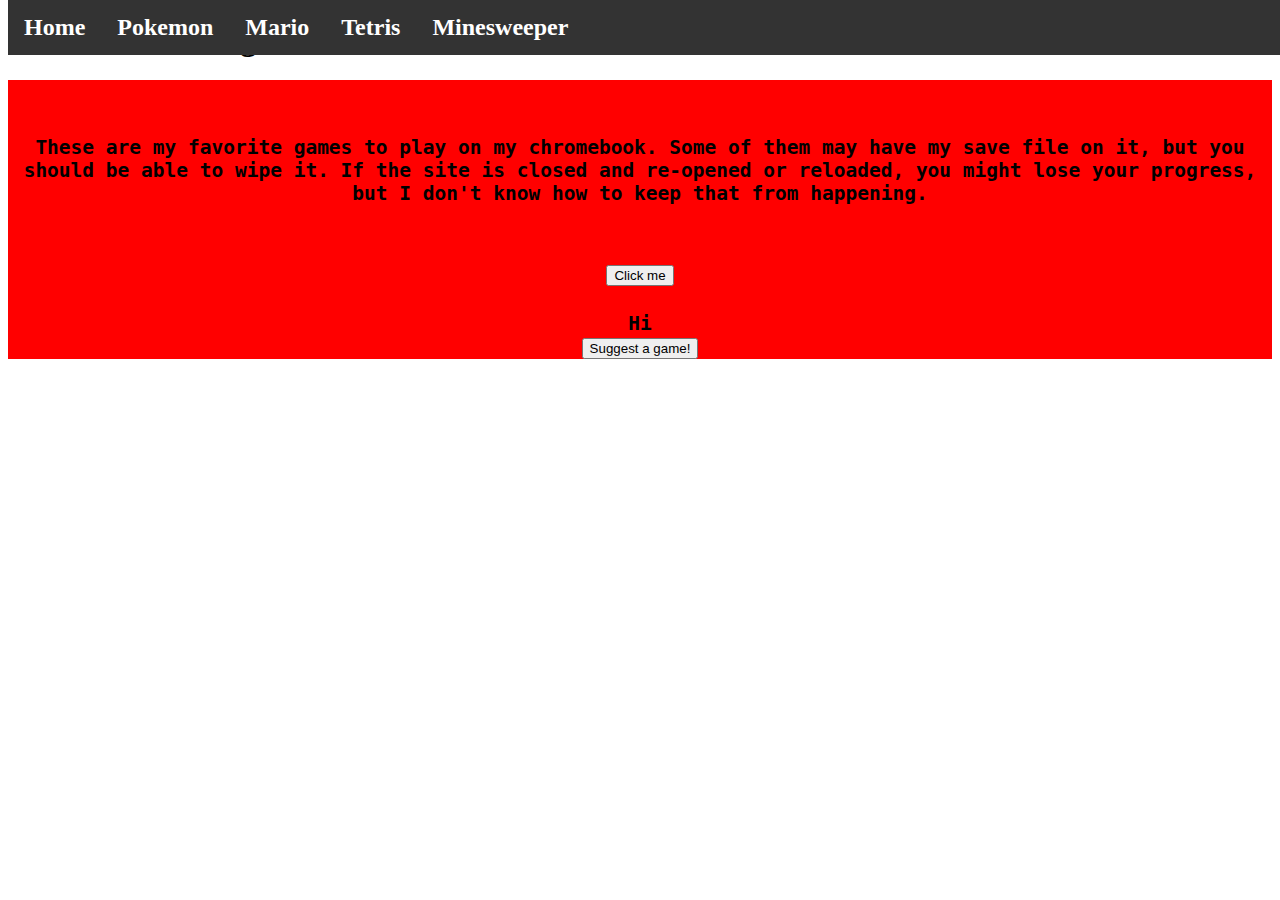
<file: index.html>
<!DOCTYPE html>
    <head>
        <title>
            games.
        </title>
        <link href="style.css" rel="stylesheet">
    </head>
    <link href="style.css" rel="stylesheet">
    <link href="https://cdn.jsdelivr.net/npm/bootstrap@5.0.2/dist/css/bootstrap.min.css" rel="stylesheet" integrity="sha384-EVSTQN3/azprG1Anm3QDgpJLIm9Nao0Yz1ztcQTwFspd3yD65VohhpuuCOmLASjC" crossorigin="anonymous">
    <script src="https://cdn.jsdelivr.net/npm/bootstrap@5.0.2/dist/js/bootstrap.bundle.min.js" integrity="sha384-MrcW6ZMFYlzcLA8Nl+NtUVF0sA7MsXsP1UyJoMp4YLEuNSfAP+JcXn/tWtIaxVXM" crossorigin="anonymous"></script>
    <body>
        <h1 id="head">Here, have some games!</h1>

            <h2>
            <ul id="bar">
                <li><a href="index">Home</a></li>
                <li><a href="pokemon">Pokemon</a></li>
                <li><a href="mario">Mario</a></li>
                <li><a href="tetris">Tetris</a></li>
                <li><a href="minesweeper">Minesweeper</a></li>
            </ul>
            </h2>
            <div class="title">
            <br>
            <h2>
                <div id="center">
                    <p>These are my favorite games to play on my chromebook. Some of them may have my save file on it, but you should be able to wipe it. If the site is closed and re-opened or reloaded, you might lose your progress, but I don't know how to keep that from happening.</p>
                </div>

                <!--The button cause me physical pain-->

                <div class="accordion" id="accordionExample">
                    <div class="accordion-item">
                      <h2 class="accordion-header" id="headingOne">
                        <button class="accordion-button" type="button" data-bs-toggle="collapse" data-bs-target="#collapseOne" aria-expanded="true" aria-controls="collapseOne">
                          Click me
                        </button>
                      </h2>
                      <div id="collapseOne" class="accordion-collapse collapse show" aria-labelledby="headingOne" data-bs-parent="#accordionExample">
                        <div class="accordion-body">
                          <strong>Hi</strong>
                        </div>
                      </div>

                </div>

                <button onclick="myFunction()">Suggest a game!</button>

                <script>
                    function myFunction() {
                        window.open('https://mail.google.com/mail/u/0/#inbox?compose=GTvVlcSBnNXJWjtspMXBCcHLlhSHrhQqNhmXCPXXrQqVXnDdBCNMpcWrzlRKkCmvGVHvQjvjsCFdC')
                    }
                </script>

                </div>


    </body>
</file>
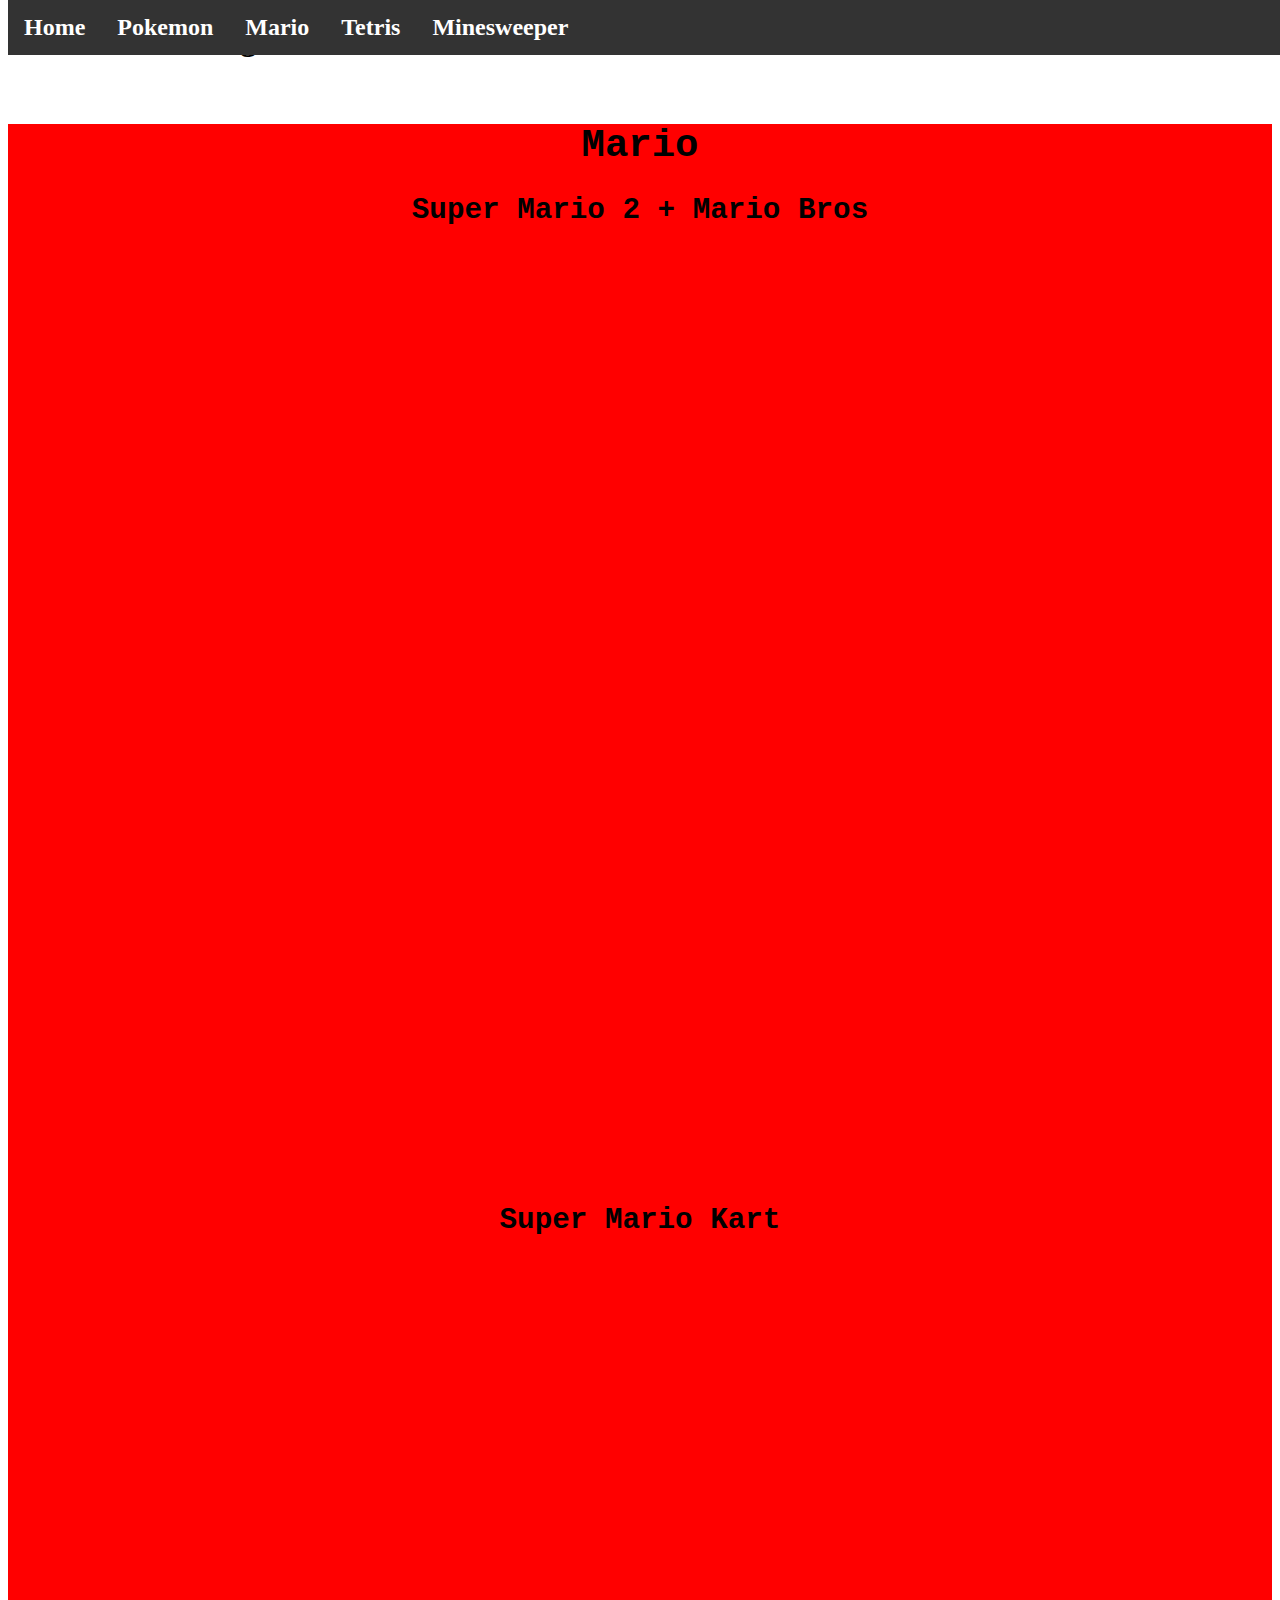
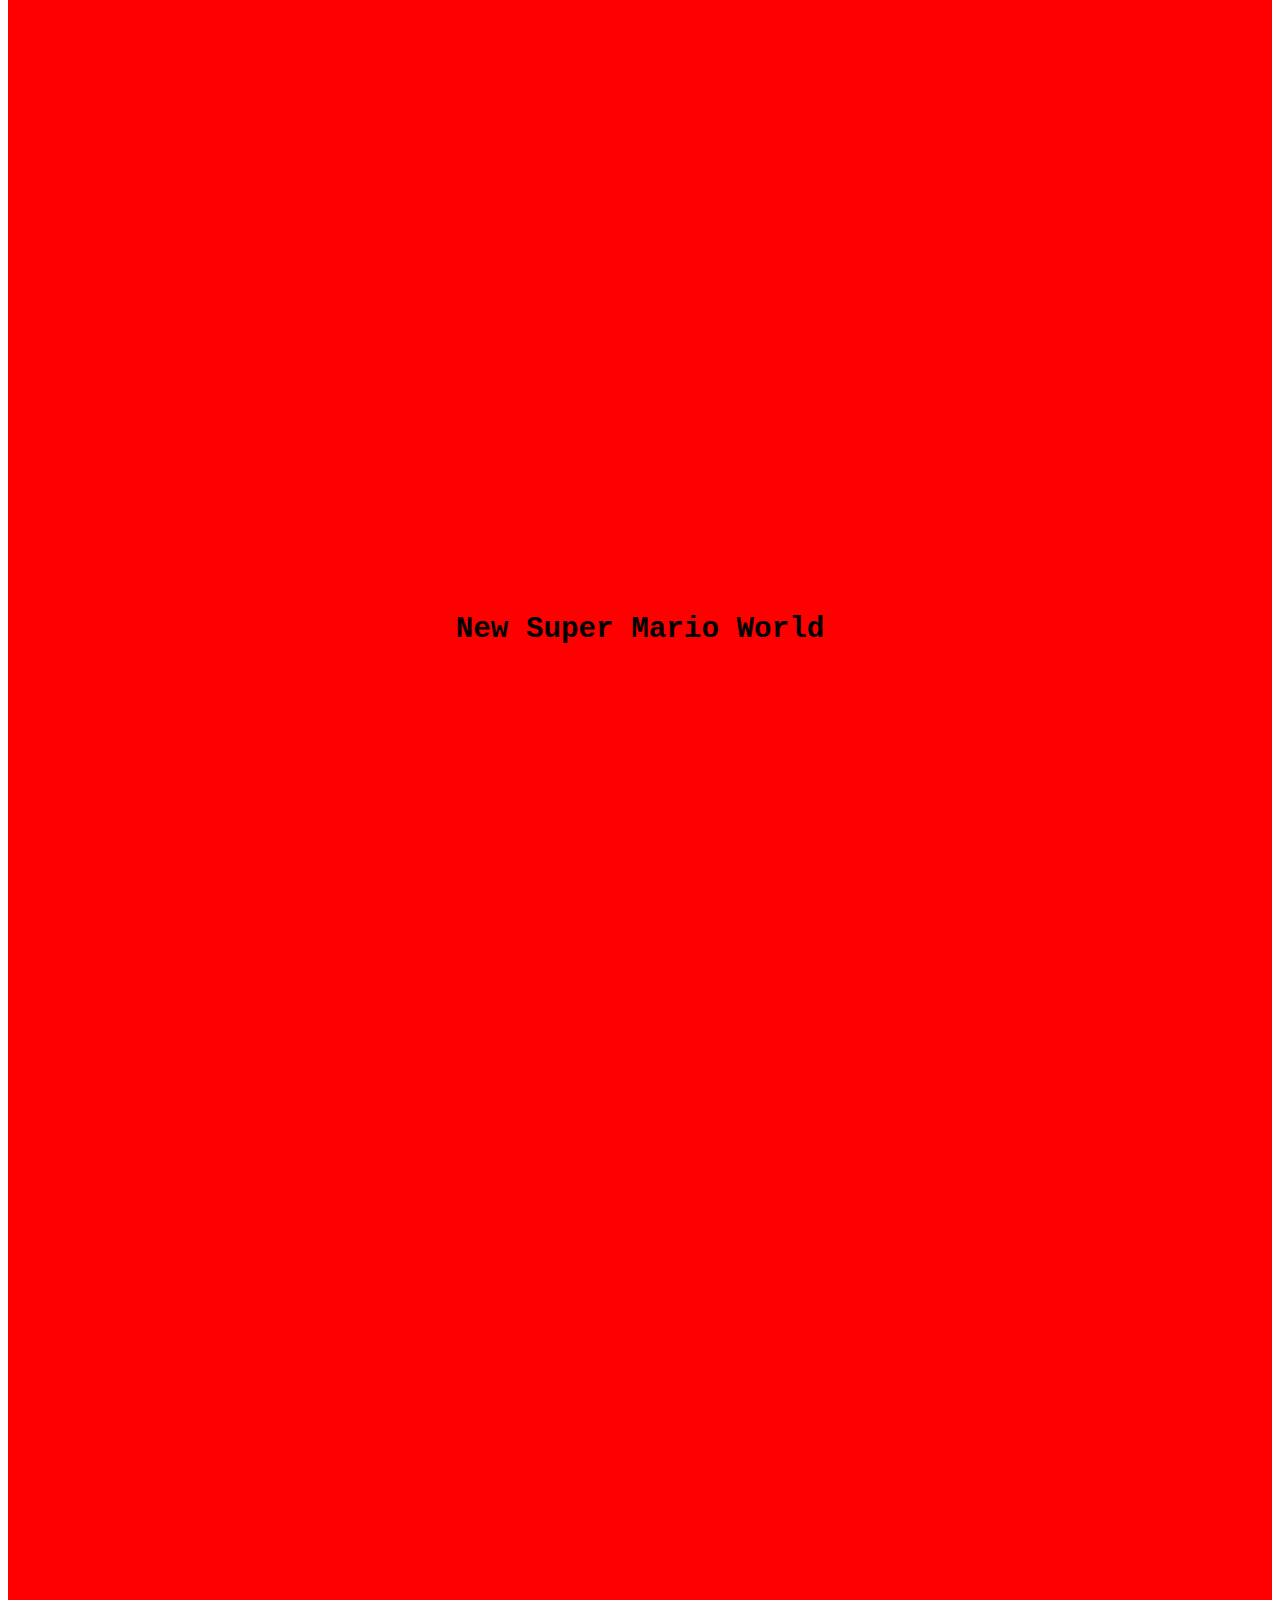
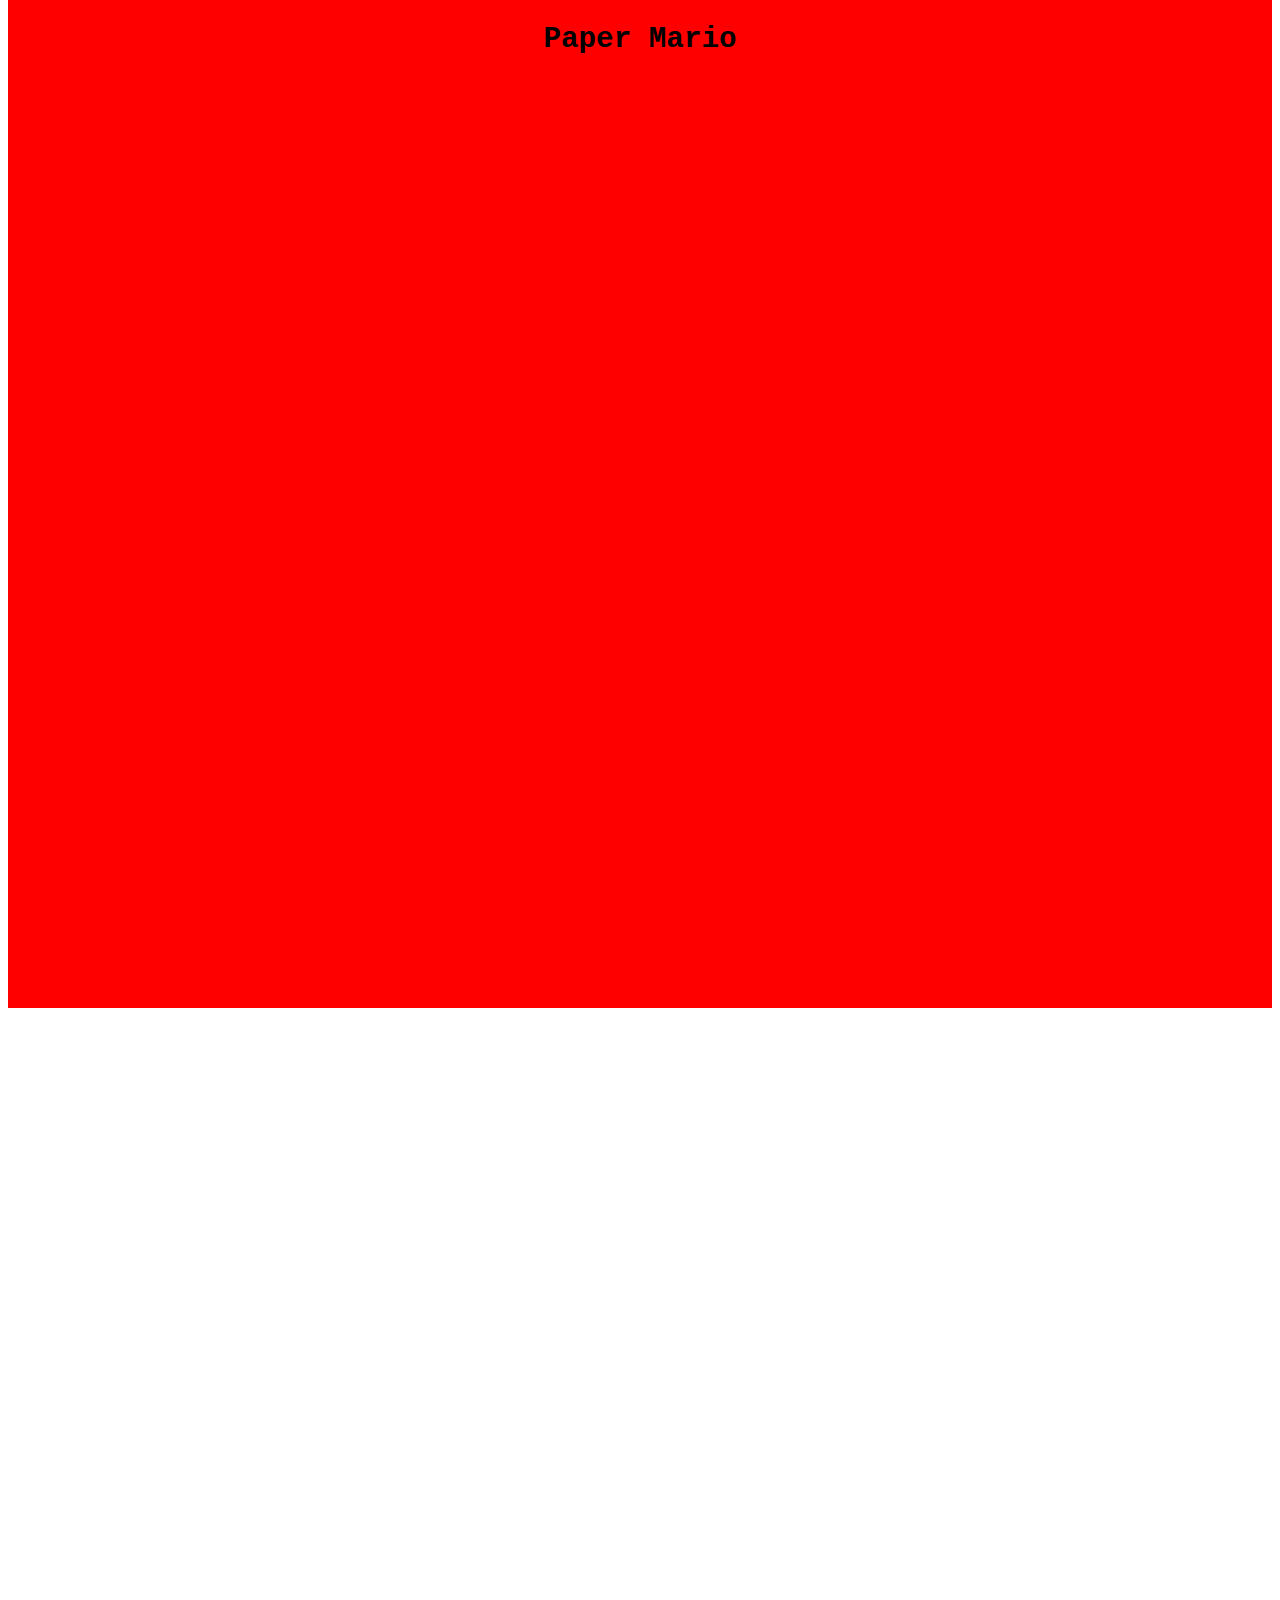
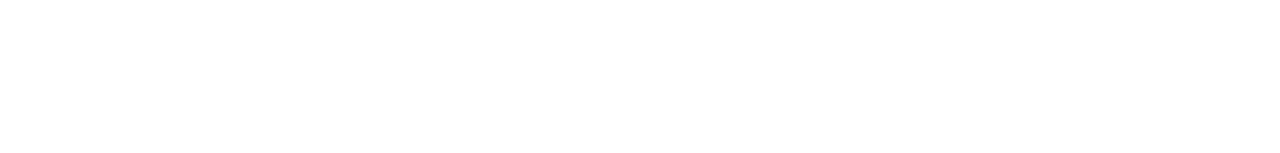
<file: mario.html>
<!DOCTYPE html>
<head>
    <title>
        mario
    </title>
    <link href="style.css" rel="stylesheet">
</head>
<link href="style.css" rel="stylesheet">
<link href="https://cdn.jsdelivr.net/npm/bootstrap@5.0.2/dist/css/bootstrap.min.css" rel="stylesheet" integrity="sha384-EVSTQN3/azprG1Anm3QDgpJLIm9Nao0Yz1ztcQTwFspd3yD65VohhpuuCOmLASjC" crossorigin="anonymous">
<script src="https://cdn.jsdelivr.net/npm/bootstrap@5.0.2/dist/js/bootstrap.bundle.min.js" integrity="sha384-MrcW6ZMFYlzcLA8Nl+NtUVF0sA7MsXsP1UyJoMp4YLEuNSfAP+JcXn/tWtIaxVXM" crossorigin="anonymous"></script>
<body>
    <h1 id="head">Here, have some games!</h1>

        <h2>
        <ul id="bar">
            <li><a href="index">Home</a></li>
            <li><a href="pokemon">Pokemon</a></li>
            <li><a href="mario">Mario</a></li>
            <li><a href="tetris">Tetris</a></li>
            <li><a href="minesweeper">Minesweeper</a></li>
        </ul>
        </h2>
        <br>
        <h2>
    <div class="title">
        <h1>
            Mario
        </h1>

    <h2>Super Mario 2 + Mario Bros</h2>
    <iframe src="https://math-study.github.io/gba/main/play/index.html?console=gba&game=supermarioadvance" width="100%" height="900px" frameborder="0" allowfullscreen></iframe>
    <br>
    <br>
    <h2>Super Mario Kart</h2>
    <iframe src="https://math-study.github.io/gba/main/play/index.html?console=snes&game=Super_Mario_Kart" width="100%" height="900px" frameborder="0" allowfullscreen></iframe>
    <br>
    <br>
    <h2>New Super Mario World</h2>
    <iframe src="https://math-study.github.io/gba/main/play/index.html?console=snes&game=New_Super_Mario_World" width="100%" height="900px" frameborder="0" allowfullscreen></iframe>
    <br>
    <br>
    <h2>Paper Mario</h2>
    <iframe src="https://math-study.github.io/gba/main/play/index.html?console=n64&game=Paper_Mario_(USA)" width="100%" height="900px" frameborder="0" allowfullscreen></iframe>
    <br>
    <br>




    <input class="favorite styled"
       type="button"
       value="Add to favorites">


       <script>
        function myFunction() {
            window.open('https://mail.google.com/mail/u/0/#inbox?compose=GTvVlcSBnNXJWjtspMXBCcHLlhSHrhQqNhmXCPXXrQqVXnDdBCNMpcWrzlRKkCmvGVHvQjvjsCFdC')
        }
    </script>



</div>
</body>
</file>
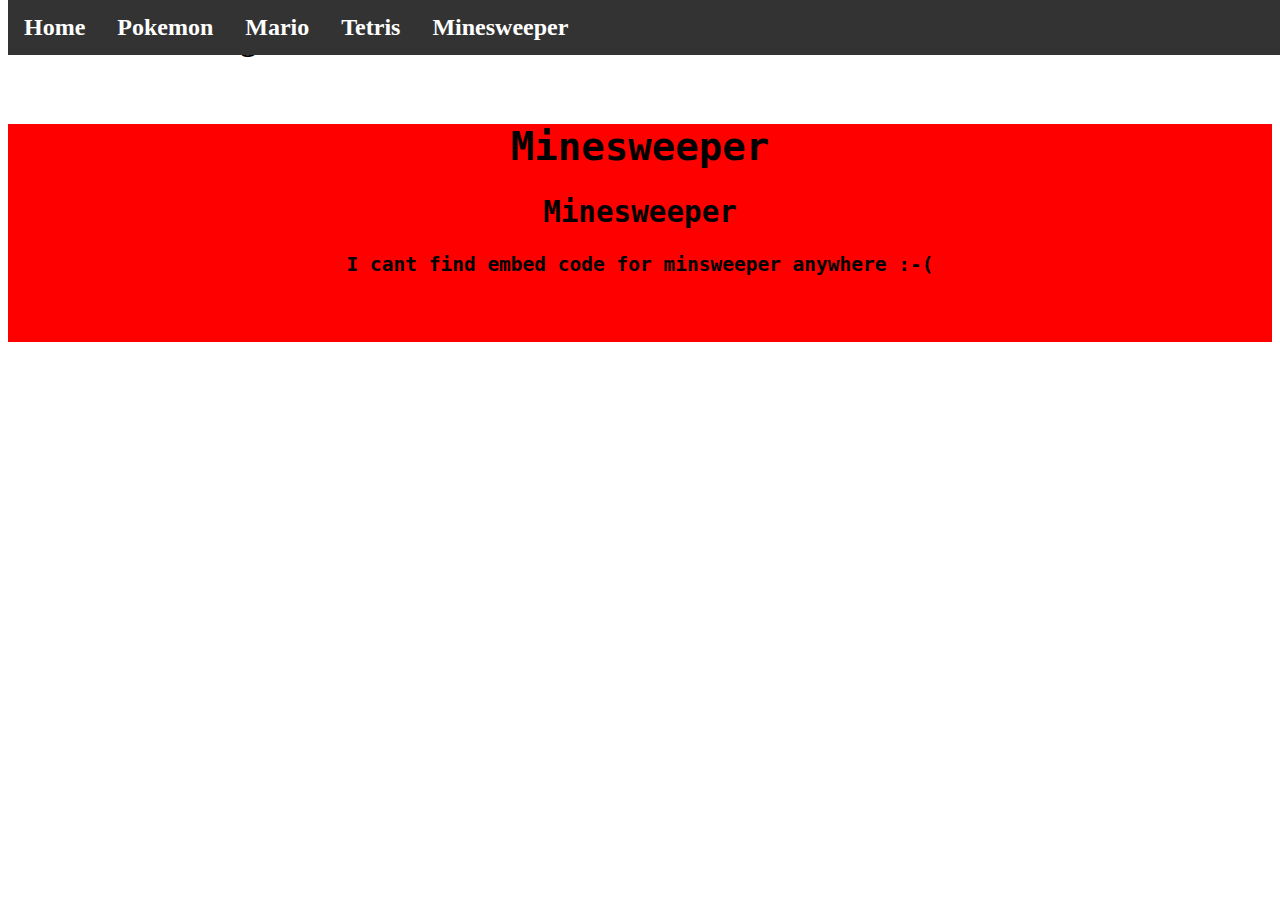
<file: minesweeper.html>
<!DOCTYPE html>
<head>
    <title>
        minesweeper
    </title>
    <link href="style.css" rel="stylesheet">
</head>
<link href="style.css" rel="stylesheet">
<link href="https://cdn.jsdelivr.net/npm/bootstrap@5.0.2/dist/css/bootstrap.min.css" rel="stylesheet" integrity="sha384-EVSTQN3/azprG1Anm3QDgpJLIm9Nao0Yz1ztcQTwFspd3yD65VohhpuuCOmLASjC" crossorigin="anonymous">
<script src="https://cdn.jsdelivr.net/npm/bootstrap@5.0.2/dist/js/bootstrap.bundle.min.js" integrity="sha384-MrcW6ZMFYlzcLA8Nl+NtUVF0sA7MsXsP1UyJoMp4YLEuNSfAP+JcXn/tWtIaxVXM" crossorigin="anonymous"></script>
<body>
    <h1 id="head">Here, have some games!</h1>

        <h2>
        <ul id="bar">
            <li><a href="index">Home</a></li>
            <li><a href="pokemon">Pokemon</a></li>
            <li><a href="mario">Mario</a></li>
            <li><a href="tetris">Tetris</a></li>
            <li><a href="minesweeper">Minesweeper</a></li>
        </ul>
        </h2>
        <br>
        <h2>
    <div class="title">
        <h1>
            Minesweeper
        </h1>
        <h2>Minesweeper</h2>
        <p>I cant find embed code for minsweeper anywhere :-(</p>
        <br>
        <br>




        <script>
            function myFunction() {
                window.open('https://mail.google.com/mail/u/0/#inbox?compose=GTvVlcSBnNXJWjtspMXBCcHLlhSHrhQqNhmXCPXXrQqVXnDdBCNMpcWrzlRKkCmvGVHvQjvjsCFdC')
            }
        </script>

    </h2>
</div>
</body>
</file>
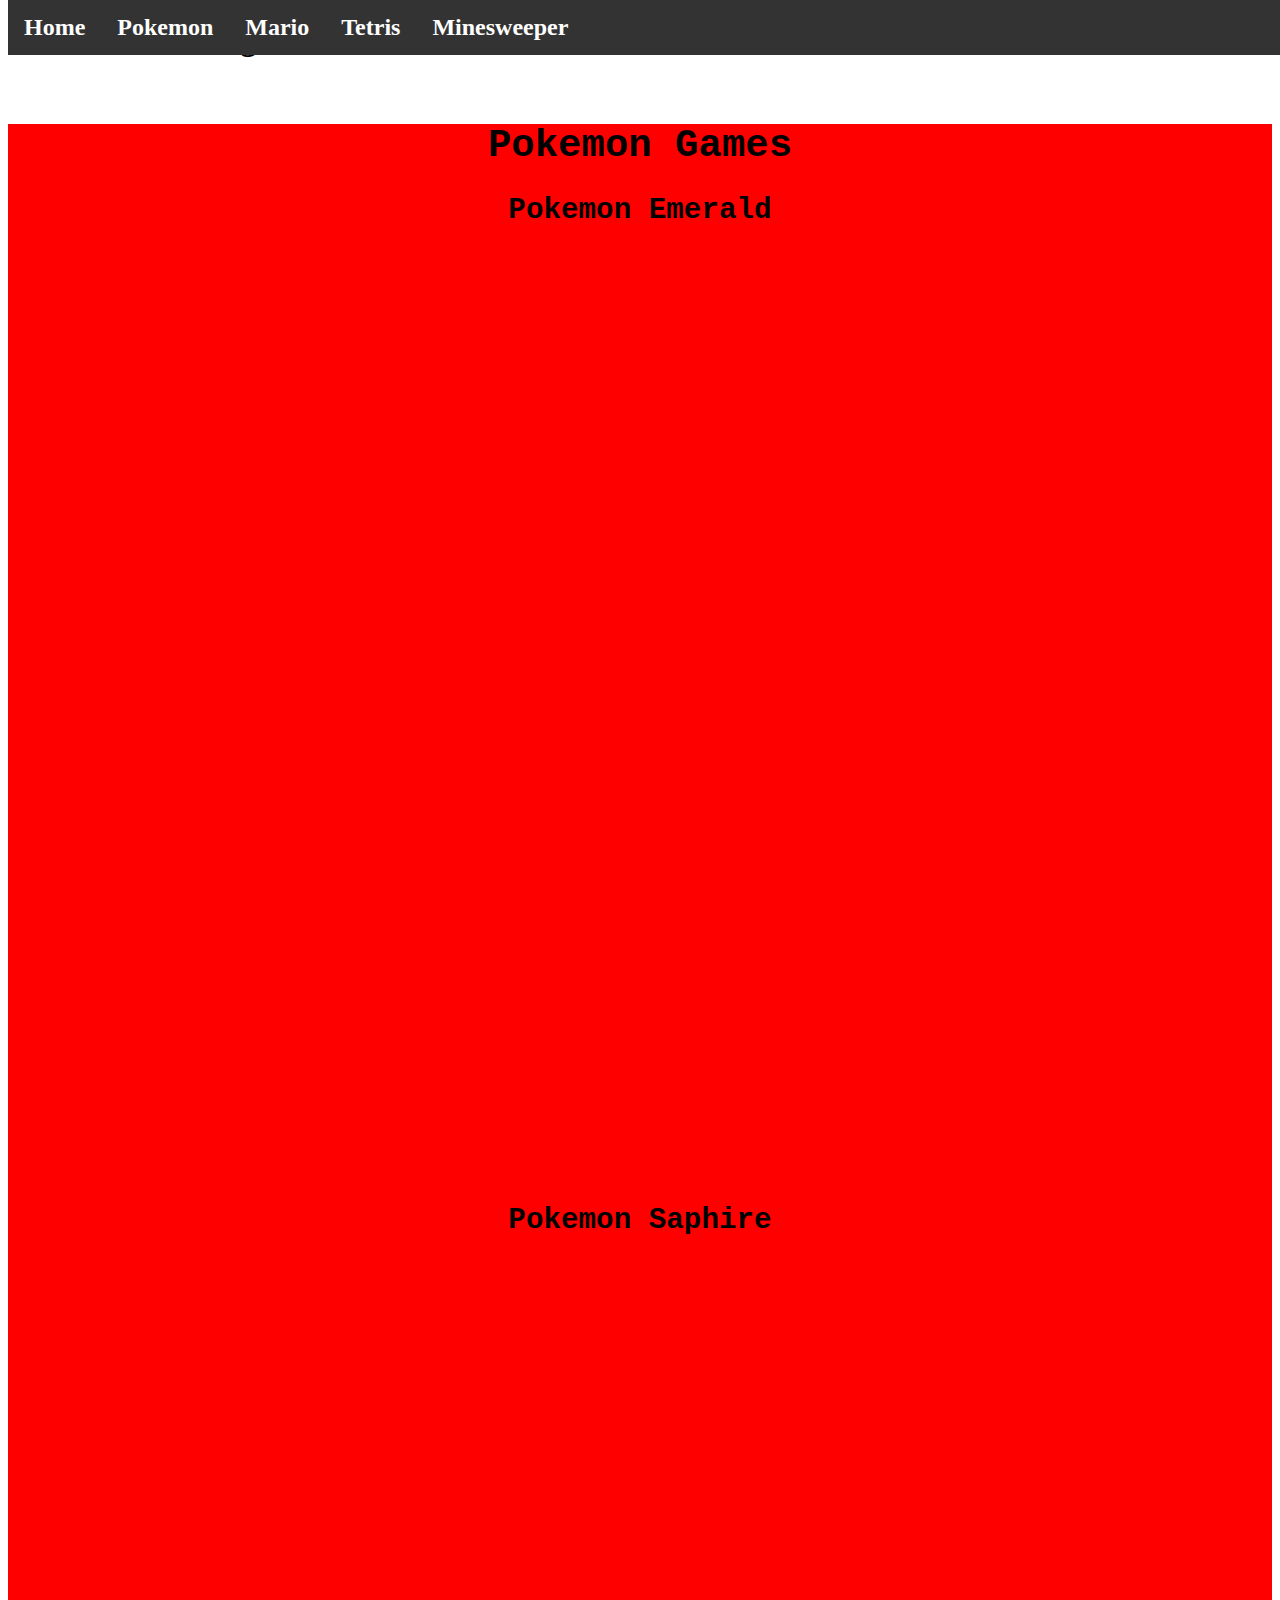
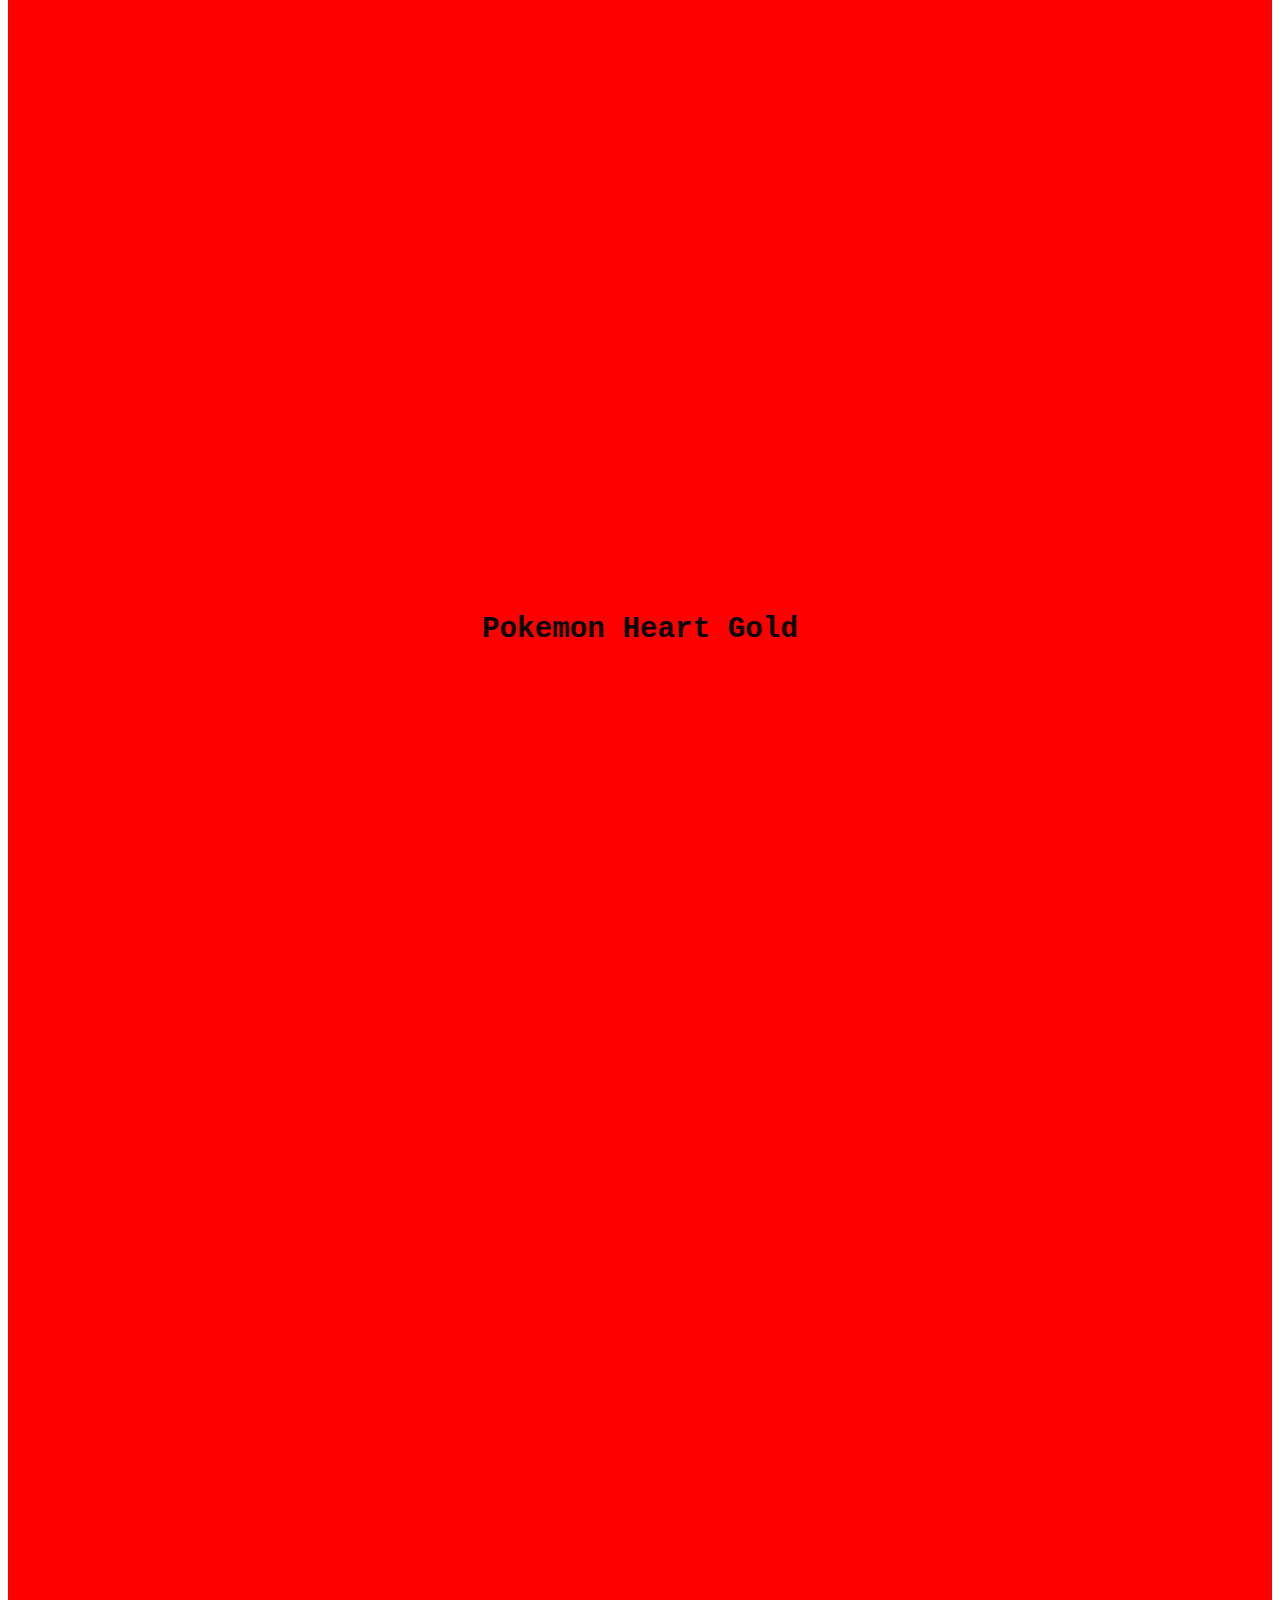
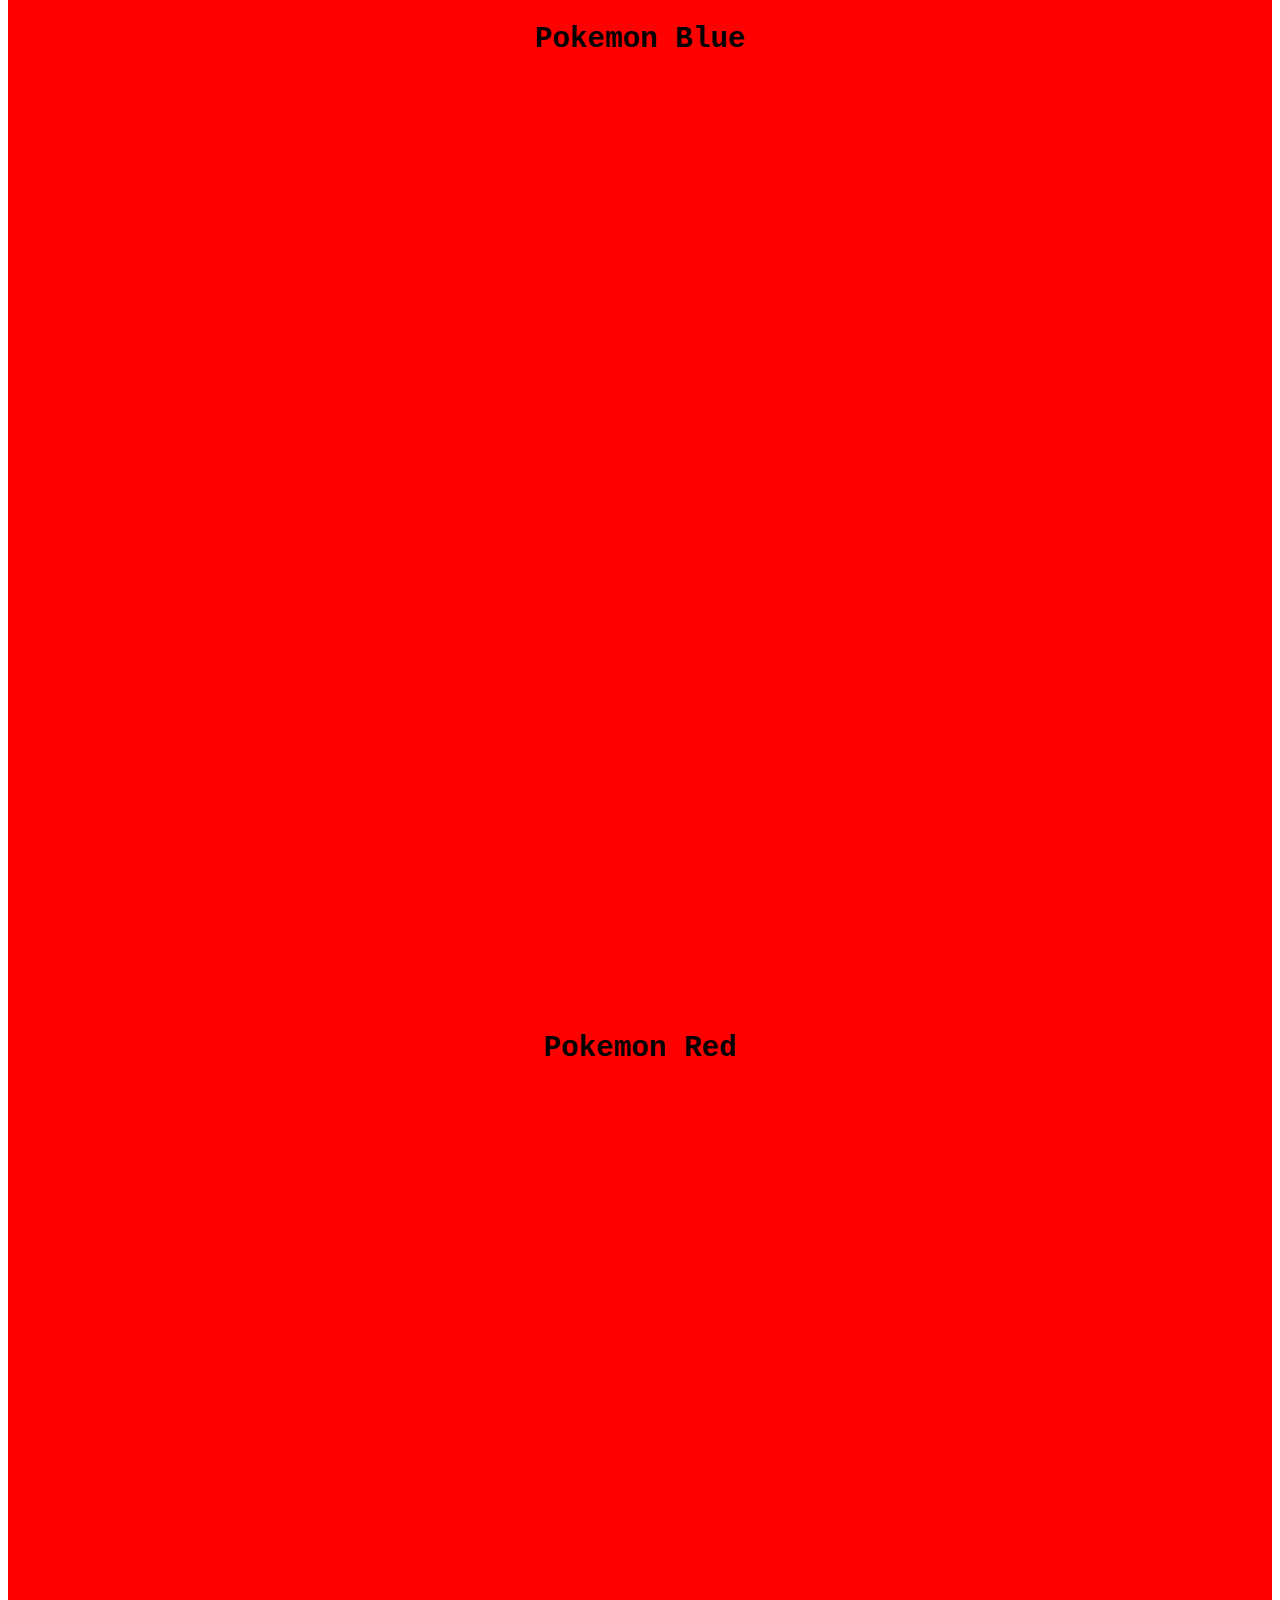
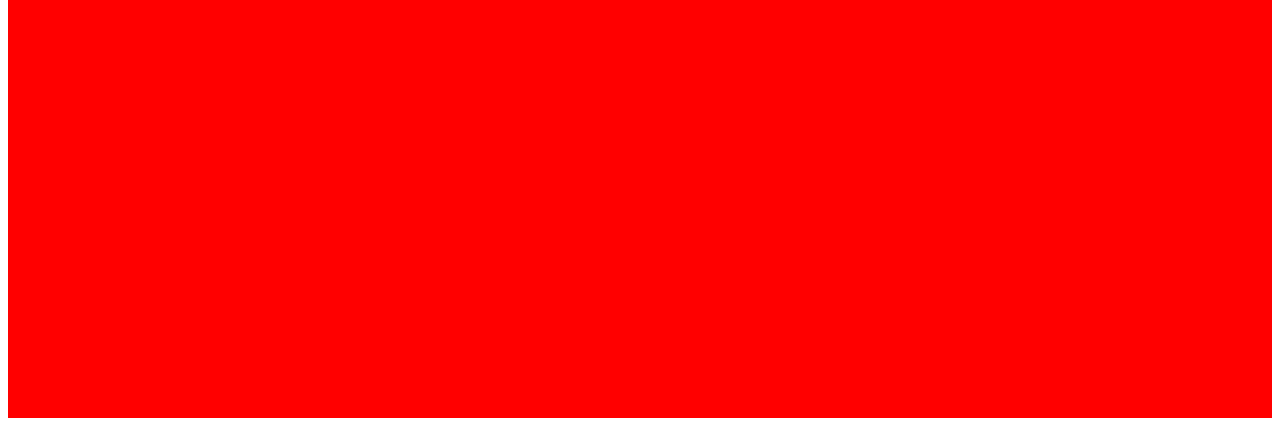
<file: pokemon.html>
<!DOCTYPE html>
<head>
    <title>
        pokemon
    </title>
    <link href="style.css" rel="stylesheet">
</head>
<link href="style.css" rel="stylesheet">
<link href="https://cdn.jsdelivr.net/npm/bootstrap@5.0.2/dist/css/bootstrap.min.css" rel="stylesheet" integrity="sha384-EVSTQN3/azprG1Anm3QDgpJLIm9Nao0Yz1ztcQTwFspd3yD65VohhpuuCOmLASjC" crossorigin="anonymous">
<script src="https://cdn.jsdelivr.net/npm/bootstrap@5.0.2/dist/js/bootstrap.bundle.min.js" integrity="sha384-MrcW6ZMFYlzcLA8Nl+NtUVF0sA7MsXsP1UyJoMp4YLEuNSfAP+JcXn/tWtIaxVXM" crossorigin="anonymous"></script>
<body>
    <h1 id="head">Here, have some games!</h1>

        <h2>
        <ul id="bar">
            <li><a href="index">Home</a></li>
            <li><a href="pokemon">Pokemon</a></li>
            <li><a href="mario">Mario</a></li>
            <li><a href="tetris">Tetris</a></li>
            <li><a href="minesweeper">Minesweeper</a></li>
        </ul>
        </h2>
        <br>
        <h2>
    <div class="title">
        <h1>
            Pokemon Games
        </h1>

        <h2>Pokemon Emerald</h2>
        <iframe src="https://math-study.github.io/gba/main/play/index.html?console=gba&game=pokemonemerald" width="100%" height="900px" frameborder="0" allowfullscreen></iframe>
        <br>
        <br>
        <h2>Pokemon Saphire</h2>
        <iframe src="https://math-study.github.io/gba/main/play/index.html?console=gbc&game=Pokemon_-_Crystal_Version_(USA)" width="100%" height="900px" frameborder="0" allowfullscreen></iframe>
        <br>
        <br>
        <h2>Pokemon Heart Gold</h2>
        <iframe src="https://math-study.github.io/gba/main/play/index.html?console=nds&game=Pokemon_-_HeartGold_Version_(USA)" width="100%" height="900px" frameborder="0" allowfullscreen></iframe>
        <br>
        <br>
        <h2>Pokemon Blue</h2>
        <iframe src="https://math-study.github.io/gba/main/play/index.html?console=gb&game=Pokemon_-_Blue_Version_(USA_Europe)_(SGB_Enhanced)" width="100%" height="900px" frameborder="0" allowfullscreen></iframe>
        <br>
        <br>
        <h2>Pokemon Red</h2>
        <iframe src="https://math-study.github.io/gba/main/play/index.html?console=gb&game=Pokemon_-_Red_Version_(USA_Europe)_(SGB_Enhanced)" width="100%" height="900px" frameborder="0" allowfullscreen></iframe>
        <br>
        <br>

        <script>
            function myFunction() {
                window.open('https://mail.google.com/mail/u/0/#inbox?compose=GTvVlcSBnNXJWjtspMXBCcHLlhSHrhQqNhmXCPXXrQqVXnDdBCNMpcWrzlRKkCmvGVHvQjvjsCFdC')
            }
        </script>
    </div>

</body>
</file>
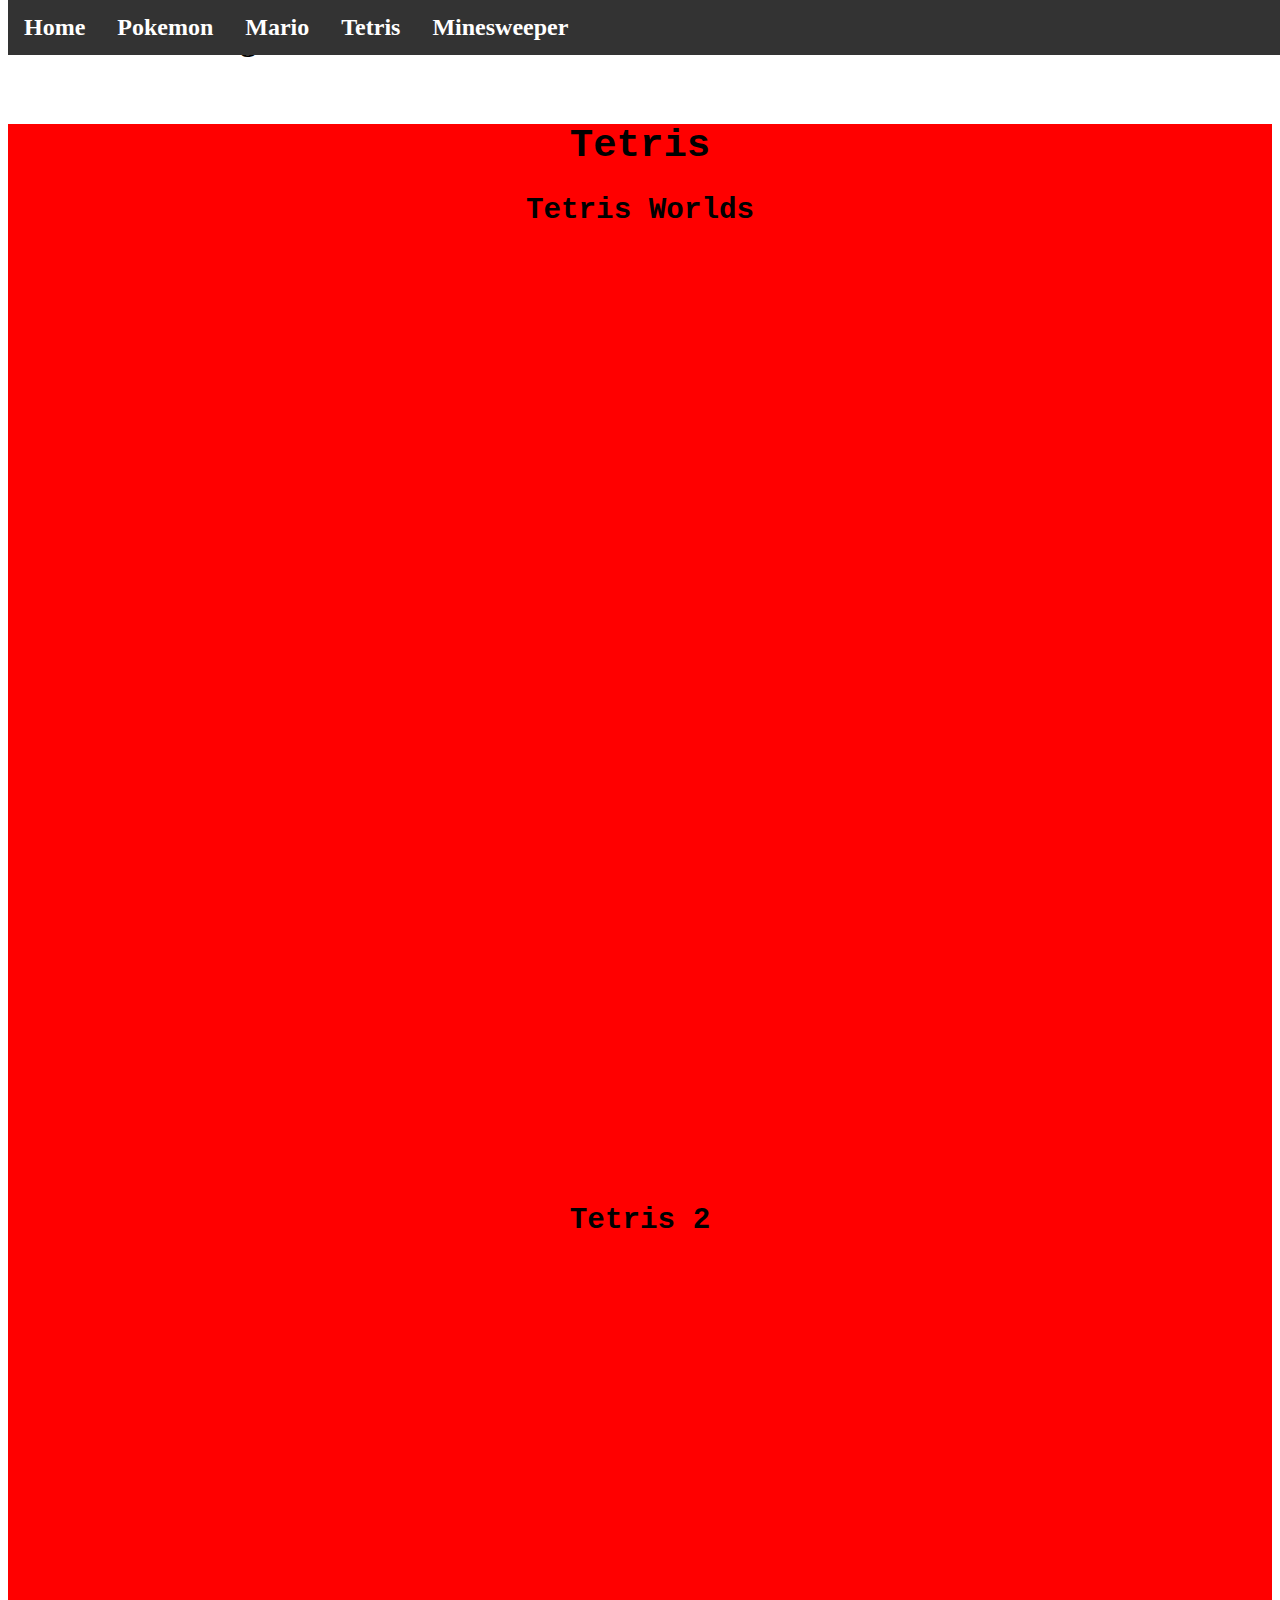
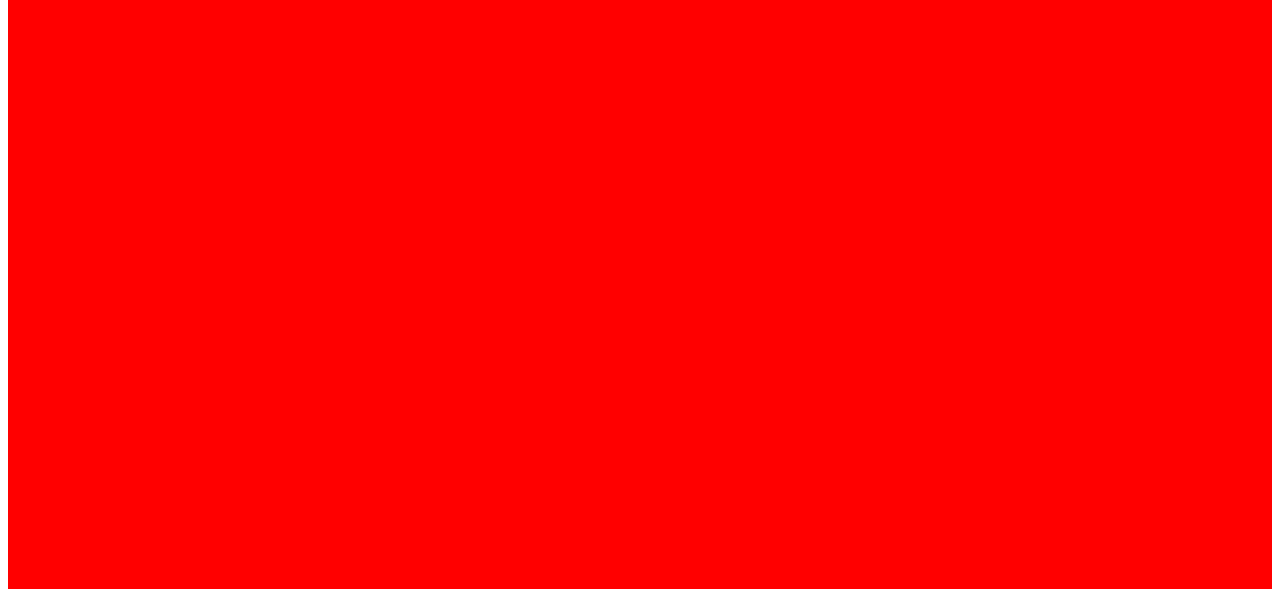
<file: tetris.html>
<!DOCTYPE html>
<head>
    <title>
        tetris
    </title>
    <link href="style.css" rel="stylesheet">
</head>
<link href="style.css" rel="stylesheet">
<link href="https://cdn.jsdelivr.net/npm/bootstrap@5.0.2/dist/css/bootstrap.min.css" rel="stylesheet" integrity="sha384-EVSTQN3/azprG1Anm3QDgpJLIm9Nao0Yz1ztcQTwFspd3yD65VohhpuuCOmLASjC" crossorigin="anonymous">
<script src="https://cdn.jsdelivr.net/npm/bootstrap@5.0.2/dist/js/bootstrap.bundle.min.js" integrity="sha384-MrcW6ZMFYlzcLA8Nl+NtUVF0sA7MsXsP1UyJoMp4YLEuNSfAP+JcXn/tWtIaxVXM" crossorigin="anonymous"></script>
<body>
    <h1 id="head">Here, have some games!</h1>

        <h2>
        <ul id="bar">
            <li><a href="index">Home</a></li>
            <li><a href="pokemon">Pokemon</a></li>
            <li><a href="mario">Mario</a></li>
            <li><a href="tetris">Tetris</a></li>
            <li><a href="minesweeper">Minesweeper</a></li>
        </ul>
        </h2>
        <br>
        <h2>
    <div class="title">
        <h1>
            Tetris
        </h1>
        <h2>Tetris Worlds</h2>
        <iframe src="https://math-study.github.io/gba/main/play/index.html?console=gba&game=tetris_worlds" width="100%" height="900px" frameborder="0" allowfullscreen></iframe>
        <br>
        <br>
        <h2>Tetris 2</h2>
        <iframe src="https://math-study.github.io/gba/main/play/index.html?console=snes&game=Tetris_2" width="100%" height="900px" frameborder="0" allowfullscreen></iframe>
        <br>
        <br>



        <script>
            function myFunction() {
                window.open('https://mail.google.com/mail/u/0/#inbox?compose=GTvVlcSBnNXJWjtspMXBCcHLlhSHrhQqNhmXCPXXrQqVXnDdBCNMpcWrzlRKkCmvGVHvQjvjsCFdC')
            }
        </script>

    </h2>
</div>
</body>
</file>
<file: style.css>
ul {
    list-style-type: none;
    margin: 0;
    padding: 0;
    overflow: hidden;
    background-color: #333;
    position: fixed;
    top: 0;
    width: 100%;
  }

  li {
    float: left;
  }

  li a {
    display: block;
    color: white;
    text-align: center;
    padding: 14px 16px;
    text-decoration: none;
  }

  /* Change the link color to #111 (black) on hover */
  li a:hover {
    background-color: #111;
  }

#center {
    text-align:center;
    padding:5px;
}

.title {
  font-family:monospace;
  text-align:center;
  background-color:red;
}

.styled {
  border: 0;
  line-height: 2.5;
  padding: 0 200px;
  font-size: 1rem;
  text-align: center;
  color: #fff;
  text-shadow: 1px 1px 1px #000;
  border-radius: 10px;
  background-color: rgba(220, 0, 0, 1);
  background-image: linear-gradient(to top left, rgba(0, 0, 0, 0.2), rgba(0, 0, 0, 0.2) 30%, rgba(0, 0, 0, 0));
  box-shadow: inset 2px 2px 3px rgba(255, 255, 255, 0.6), inset -2px -2px 3px rgba(0, 0, 0, 0.6);
  margin-left: 1325px;
  margin-top: 700px;
  position:absolute;
}
</file>
